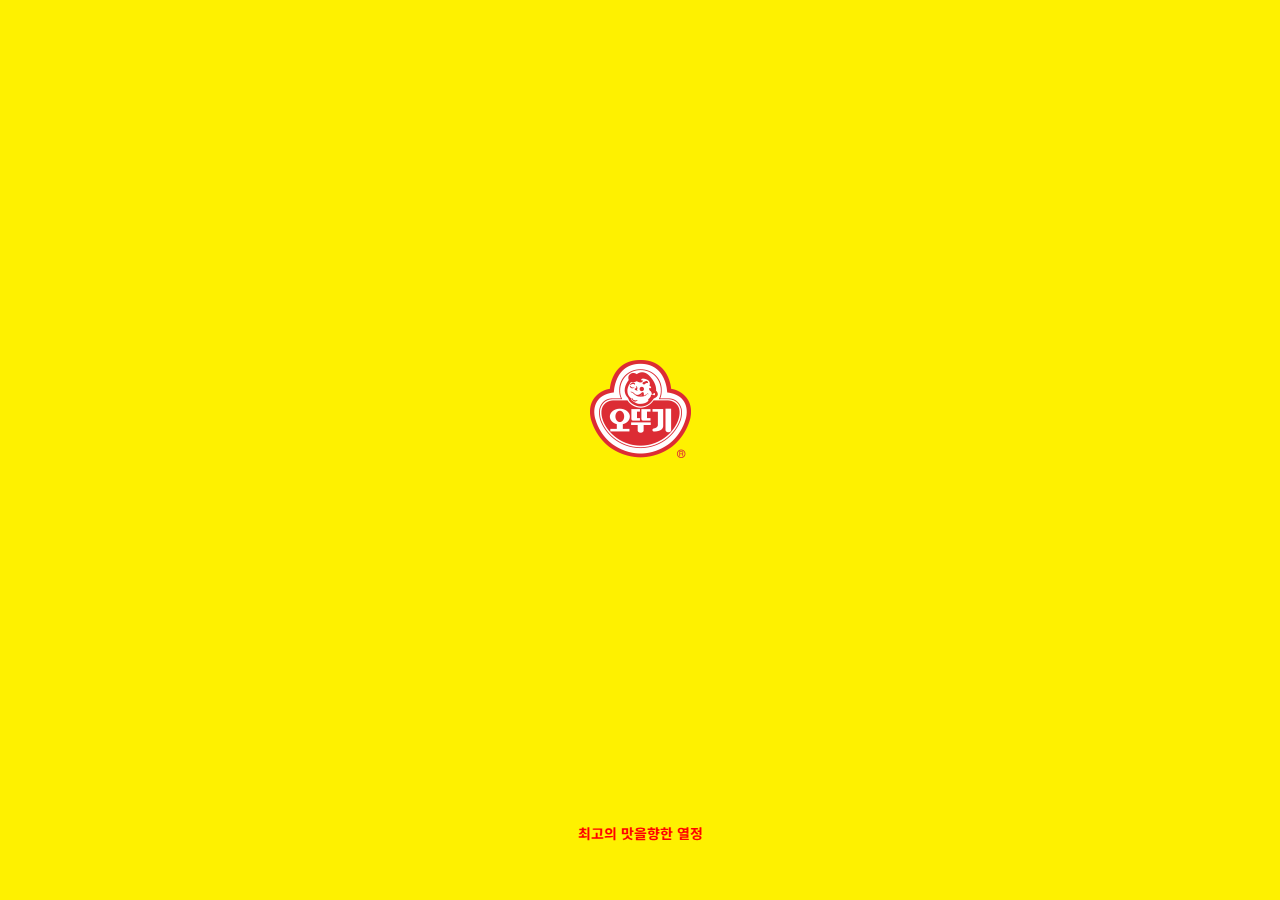
<file: index.html>
<!DOCTYPE html>
<html lang="ko">
<head>
  <meta charset="UTF-8">
  <meta http-equiv="X-UA-Compatible" content="IE=edge">
  <meta name="viewport" content="width=device-width, initial-scale=1.0">
  <title>Splash</title>
  <link href="https://fonts.googleapis.com/css2?family=Noto+Sans+KR:wght@100;300;400;500;700;900&display=swap" rel="stylesheet">
  <style>
    * {margin: 0;padding: 0;text-align: center;font-family: 'Noto Sans KR', sans-serif;}
    a {text-decoration: none;color: black;}

    .splash {
      height: 100vh;
      background: #FEF100;
      position: relative;
    }
    figure {
      /* background-color: red ; */
      padding-top: 40vh;
      text-align: center;
    }
    .txt {
      padding-top: 40vh;
      margin: 0 auto;
      font-weight: bold;
      font-size: 14px;
      color: red;
    }
  </style>
</head>
<body>
  
  <a href= "./main/main_page.html">
    <div class="splash">
      <figure>
        <img src="./img/logo.png" alt="">
      </figure>

      <div class="txt">최고의 맛을향한 열정</div>
    </div>
  </a>

</body>
</html>
</file>
